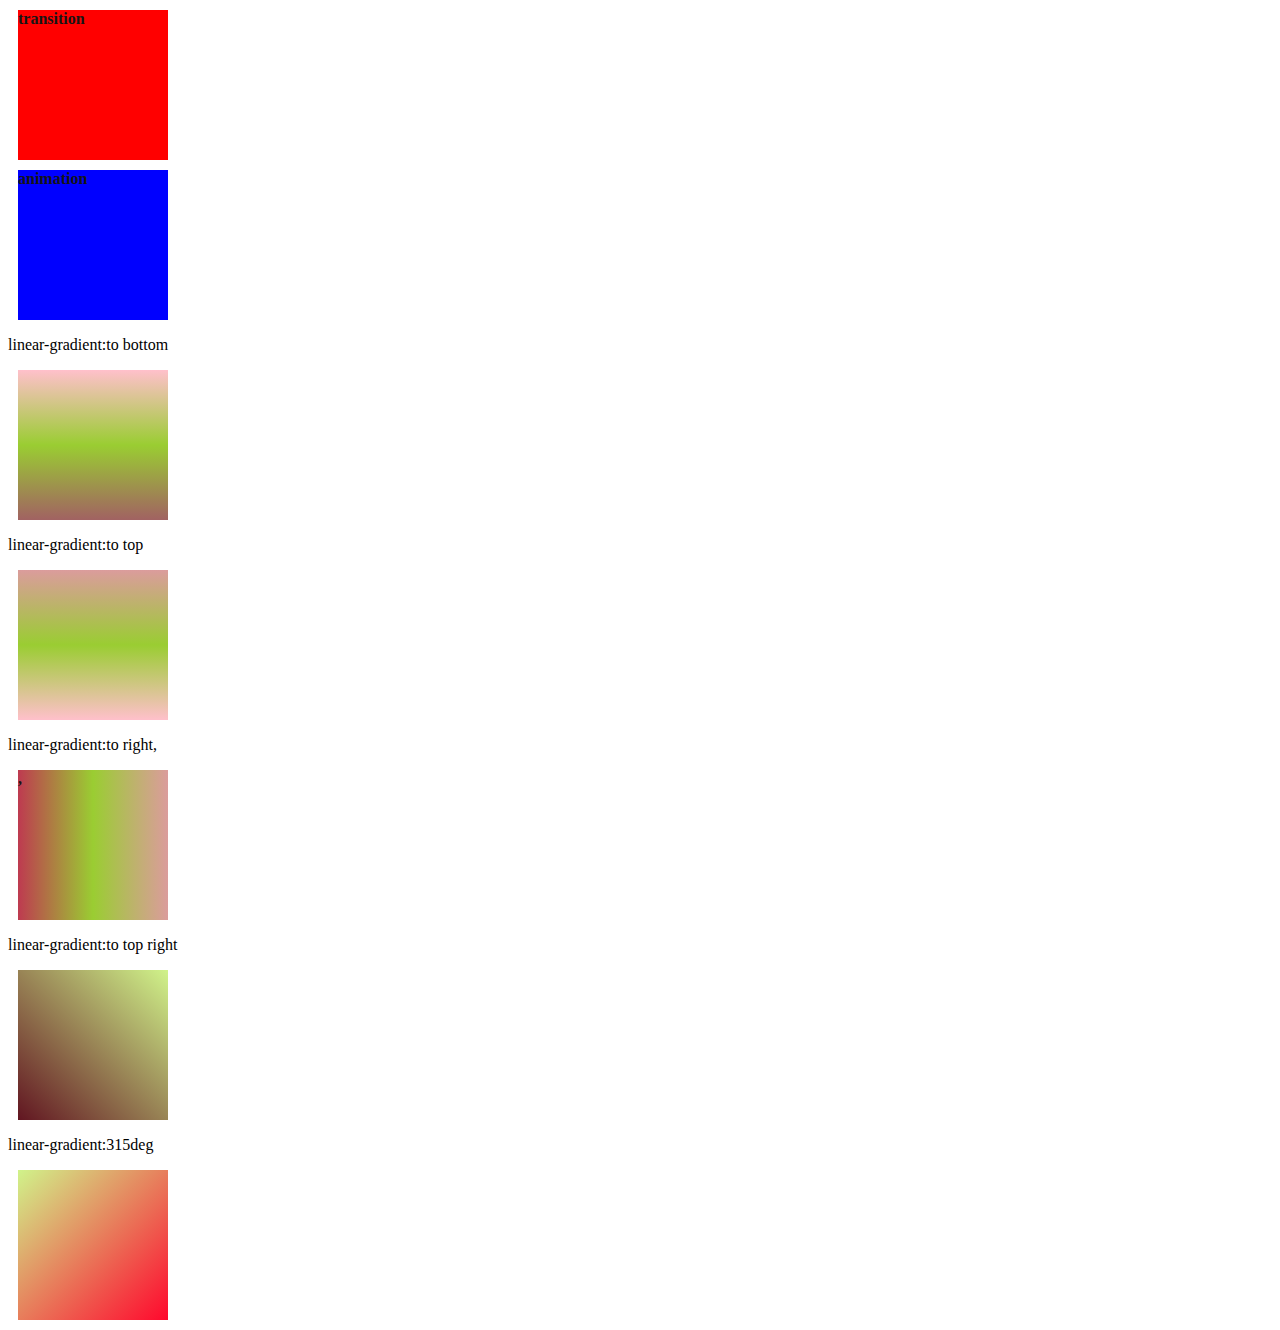
<file: about.html>
<!DOCTYPE html>
<html lang="en">
<head>
    <meta charset="UTF-8">
    <meta http-equiv="X-UA-Compatible" content="IE=edge">
    <meta name="viewport" content="width=device-width, initial-scale=1.0">
    <title>Document</title>
    <link rel="stylesheet" href="about.css">

</head>
<body>
    <!-- <a href="about.css">back to homepage</a> -->

    <div class="transition " width="300px">transition</div>
    <div class="animation ">animation</div>

    <p>linear-gradient:to bottom</p>
    <div class="one"></div>
    <p>linear-gradient:to top</p>
    <div class="two"></div>
    <p>linear-gradient:to right,</p>
    <div class="three">,</div>
    <p>linear-gradient:to top right</p>
    <div class="four"></div>
    <p>linear-gradient:315deg</p>
    <div class="five"></div>


</body>
</html>
</file>
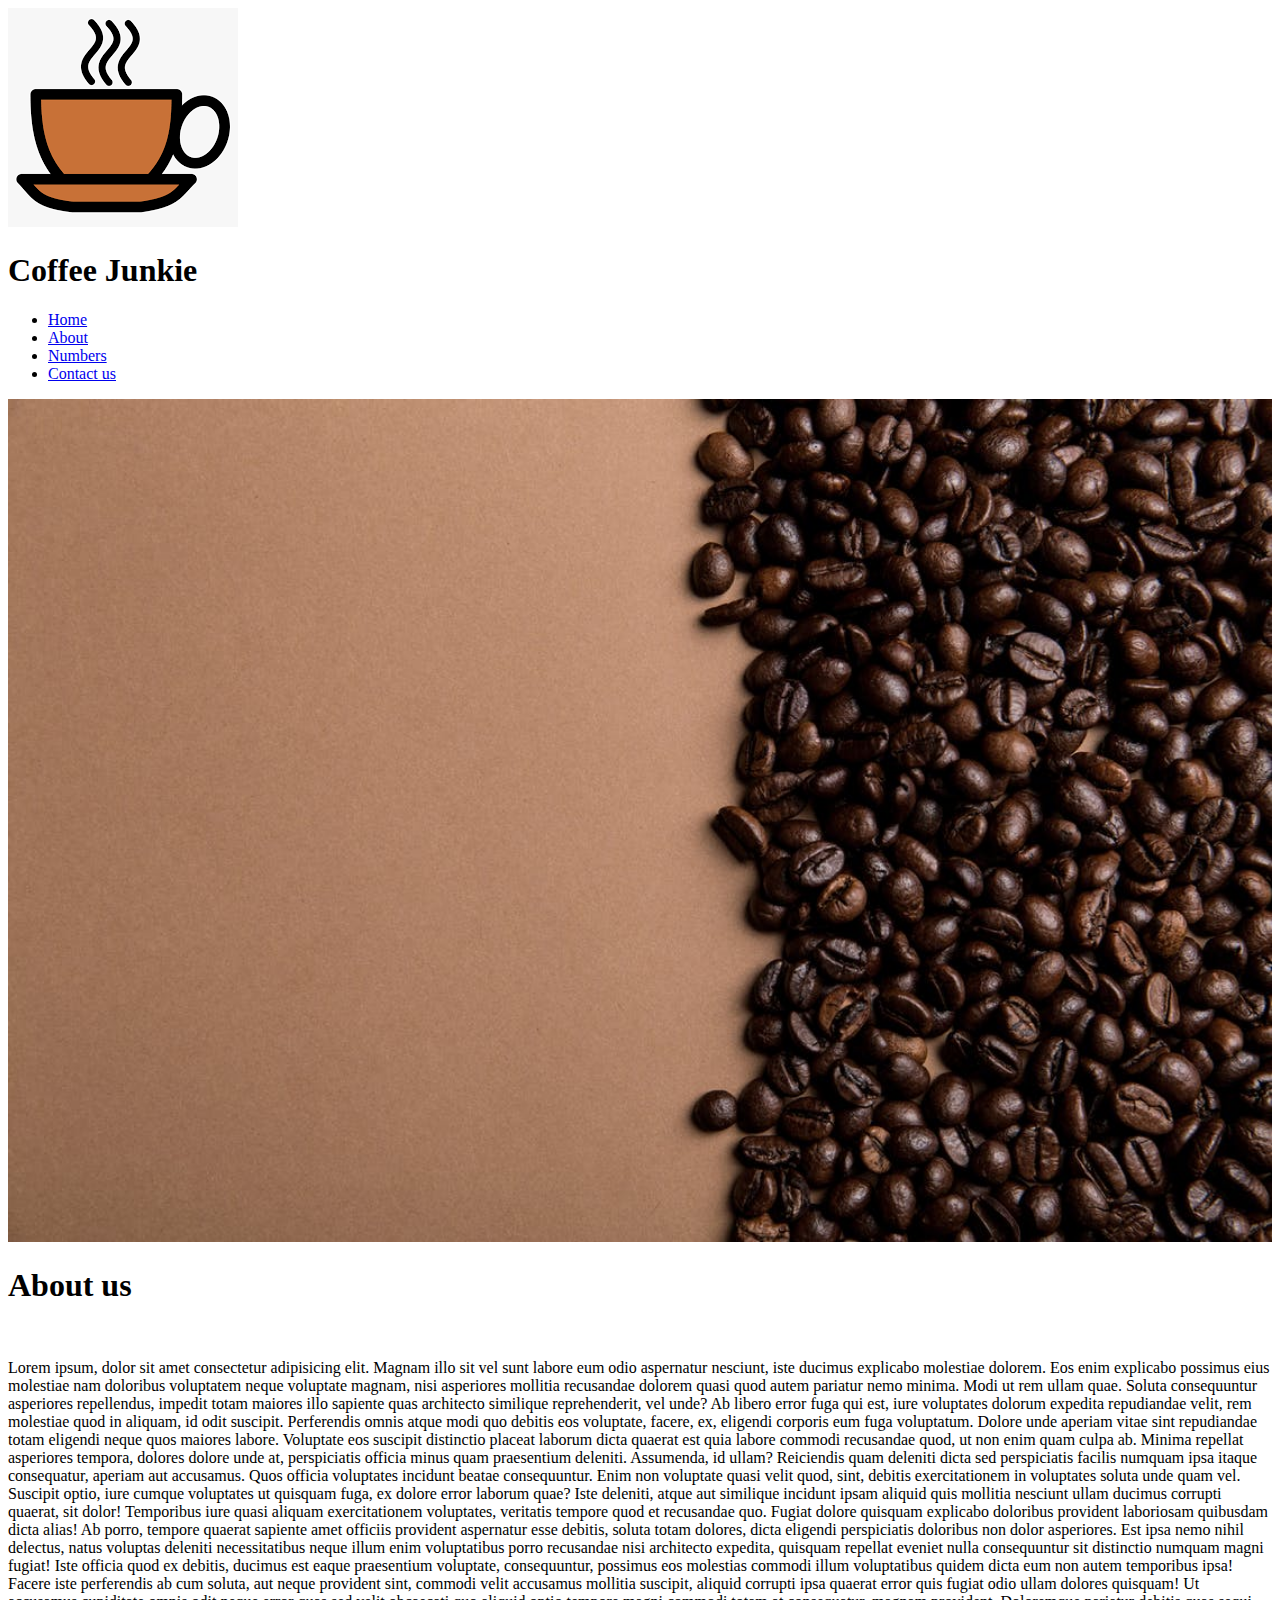
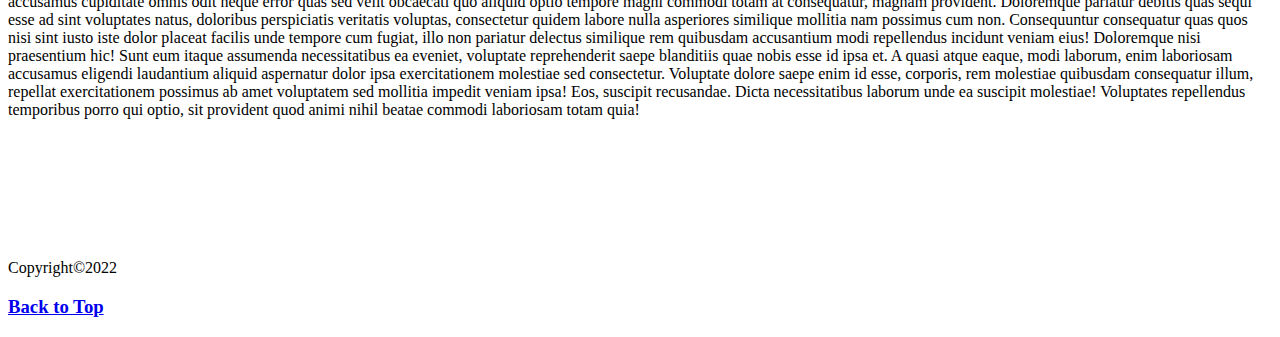
<file: Coffee/about.html>
<!DOCTYPE html>
<html lang="en">

<head>
    <meta charset="UTF-8">
    <meta http-equiv="X-UA-Compatible" content="IE=edge">
    <meta name="viewport" content="width=device-width, initial-scale=1.0">
    <title>About</title>
</head>

<body>
    <img src="image/coffeecup.png" id="logo" alt="coffee logo">
    <h1> Coffee Junkie</h1>
    <ul>
        <li><a href="index1.html">Home</a></li>
        <li><a href="about.html">About</a></li>
        <li><a href="number.html">Numbers</a></li>
        <li><a href="contactus.html">Contact us</a></li>

    </ul>
    <img src="image/background.jpeg" width="100%" alt="coffee beans">
    <br />
    <h1>About us</h1>
    <br />
    <p>Lorem ipsum, dolor sit amet consectetur adipisicing elit. Magnam illo sit vel sunt 
        labore eum odio aspernatur nesciunt, iste ducimus explicabo molestiae dolorem. Eos enim explicabo
         possimus eius molestiae nam doloribus voluptatem neque voluptate magnam, nisi asperiores 
         mollitia recusandae dolorem quasi quod autem pariatur nemo minima. Modi ut rem ullam quae. 
         Soluta consequuntur asperiores repellendus, impedit totam maiores illo sapiente quas architecto
          similique reprehenderit, vel unde? Ab libero error fuga qui est, iure voluptates dolorum 
          expedita repudiandae velit, rem molestiae quod in aliquam, id odit suscipit. Perferendis omnis atque modi quo debitis eos voluptate, facere, ex, eligendi corporis eum fuga voluptatum. Dolore unde aperiam vitae sint repudiandae totam eligendi neque quos maiores labore. Voluptate eos suscipit distinctio placeat laborum dicta quaerat est quia labore commodi recusandae quod, ut non enim quam culpa ab. Minima repellat asperiores tempora, dolores dolore unde at, perspiciatis officia minus quam praesentium deleniti. Assumenda, id ullam? Reiciendis quam deleniti dicta sed perspiciatis facilis numquam ipsa itaque consequatur, aperiam aut accusamus. Quos officia voluptates incidunt beatae consequuntur. Enim non voluptate quasi velit quod, sint, debitis exercitationem in voluptates soluta unde quam vel. Suscipit optio, iure cumque voluptates ut quisquam fuga, ex dolore error laborum quae? Iste deleniti, atque aut similique incidunt ipsam aliquid quis mollitia nesciunt ullam ducimus corrupti quaerat, sit dolor! Temporibus iure quasi aliquam exercitationem voluptates, veritatis tempore quod et recusandae quo. Fugiat dolore quisquam explicabo doloribus provident laboriosam quibusdam dicta alias! Ab porro, tempore quaerat sapiente amet officiis provident aspernatur esse debitis, soluta totam dolores, dicta eligendi perspiciatis doloribus non dolor asperiores. Est ipsa nemo nihil delectus, natus voluptas deleniti necessitatibus neque illum enim voluptatibus porro recusandae nisi architecto expedita, quisquam repellat eveniet nulla consequuntur sit distinctio numquam magni fugiat! Iste officia quod ex debitis, ducimus est eaque praesentium voluptate, consequuntur, possimus eos molestias commodi illum voluptatibus quidem dicta eum non autem temporibus ipsa! Facere iste perferendis ab cum soluta, aut neque provident sint, commodi velit accusamus mollitia suscipit, aliquid corrupti ipsa quaerat error quis fugiat odio ullam dolores quisquam! Ut accusamus cupiditate omnis odit neque error quas sed velit obcaecati quo aliquid optio tempore magni commodi totam at consequatur, magnam provident. Doloremque pariatur debitis quas sequi esse ad sint voluptates natus, doloribus perspiciatis veritatis voluptas, consectetur quidem labore nulla asperiores similique mollitia nam possimus cum non. Consequuntur consequatur quas quos nisi sint iusto iste dolor placeat facilis unde tempore cum fugiat, illo non pariatur delectus similique rem quibusdam accusantium modi repellendus incidunt veniam eius! Doloremque nisi praesentium hic! Sunt eum itaque assumenda necessitatibus ea eveniet, voluptate reprehenderit saepe blanditiis quae nobis esse id ipsa et. A quasi atque eaque, modi laborum, enim laboriosam accusamus eligendi laudantium aliquid aspernatur dolor ipsa exercitationem molestiae sed consectetur. Voluptate dolore saepe enim id esse, corporis, rem molestiae quibusdam consequatur illum, repellat exercitationem possimus ab amet voluptatem sed mollitia impedit veniam ipsa! Eos, suscipit recusandae. Dicta necessitatibus laborum unde ea suscipit molestiae! Voluptates repellendus temporibus porro qui
         optio, sit provident quod animi nihil beatae commodi laboriosam totam quia!</p>
    <br />
    <br />
    <br />
    <br />
    <br />
    <br />
    <p>Copyright&copy;2022</p>
    <h3><a href="#logo">Back to Top</a></h3>

</body>

</html>
</file>
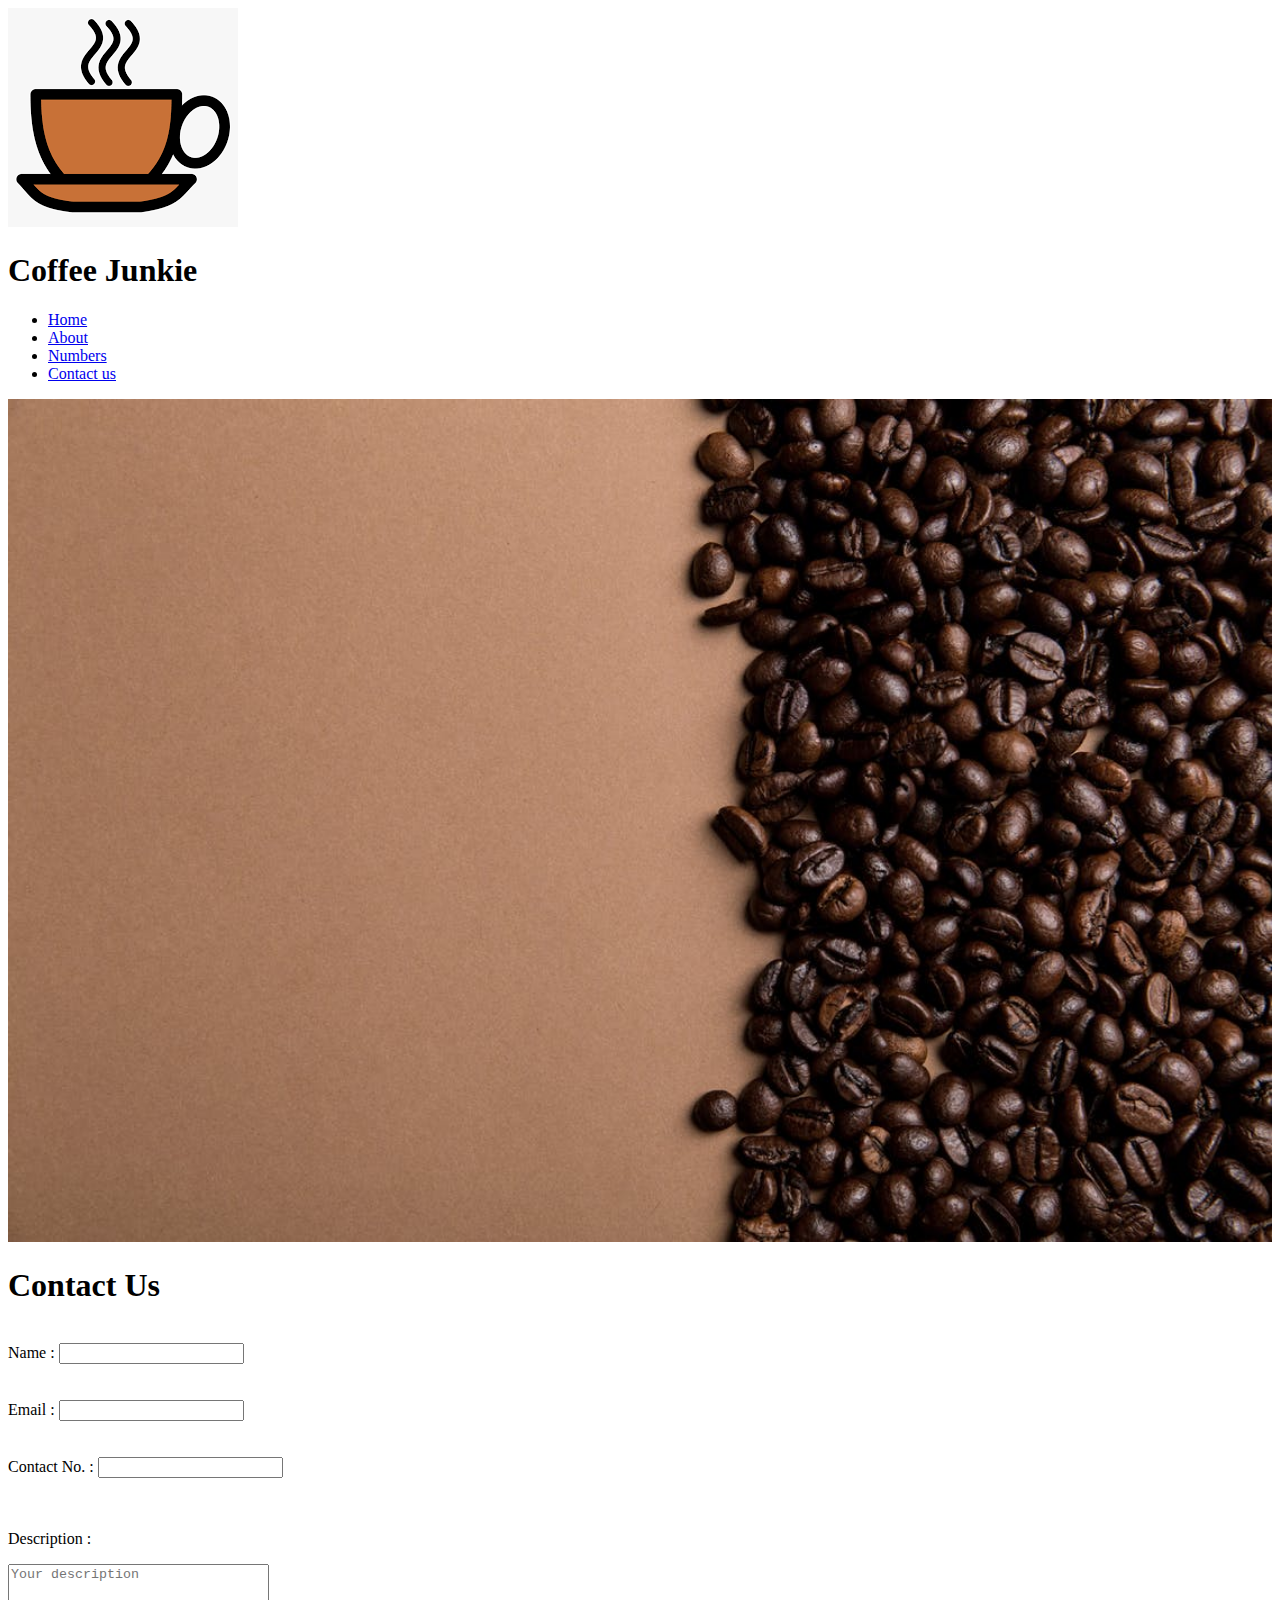
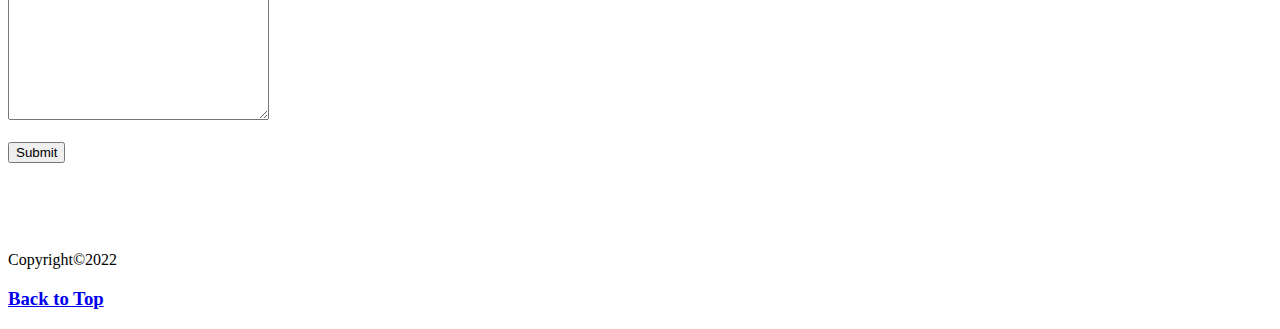
<file: Coffee/contactus.html>
<!DOCTYPE html>
<html lang="en">

<head>
    <meta charset="UTF-8">
    <meta http-equiv="X-UA-Compatible" content="IE=edge">
    <meta name="viewport" content="width=device-width, initial-scale=1.0">
    <title>Contactus</title>
</head>

<body>
    <img src="image/coffeecup.png" id="logo" alt="coffee logo">
    <h1>Coffee Junkie </h1>
    <ul>
        <li><a href="index1.html">Home</a></li>
        <li><a href="about.html">About</a></li>
        <li><a href="number.html">Numbers</a></li>
        <li><a href="contactus.html">Contact us</a></li>

    </ul>
    <img src="image/background.jpeg" width="100%" alt="coffee beans">
    <br />
    <h1>Contact Us</h1>
    <br />
   <form action="">
<!---name-->
<label for="name">Name :</label>
<input type="text" name="name" id="name" >

<br>
<br>
<br>

<!---email-->
<label for="email">Email :</label>
<input type="text" name="email" id="email">

<br>
<br>
<br>


<!---contact no-->
<label for="contactno">Contact No. :</label>
<input type="number" name="" id="">
<br>
<br>
<br>


<!--description-->
<p>Description :</p>
<textarea name="description"
id=""
cols="30"
rows="10"
placeholder="Your description "></textarea>
<br>
<br>


<!--button-->
<!-- <button onclick="" id="submit-el">Submit</button> -->


   </form>
<!--button-->
<button onclick="" id="submit-el">Submit</button>

    <br />
    <br />
    <br />
    <br />
    <br />
    <p>Copyright&copy;2022</p>
    <h3><a href="#logo">Back to Top</a></h3>

</body>

</html>
</file>
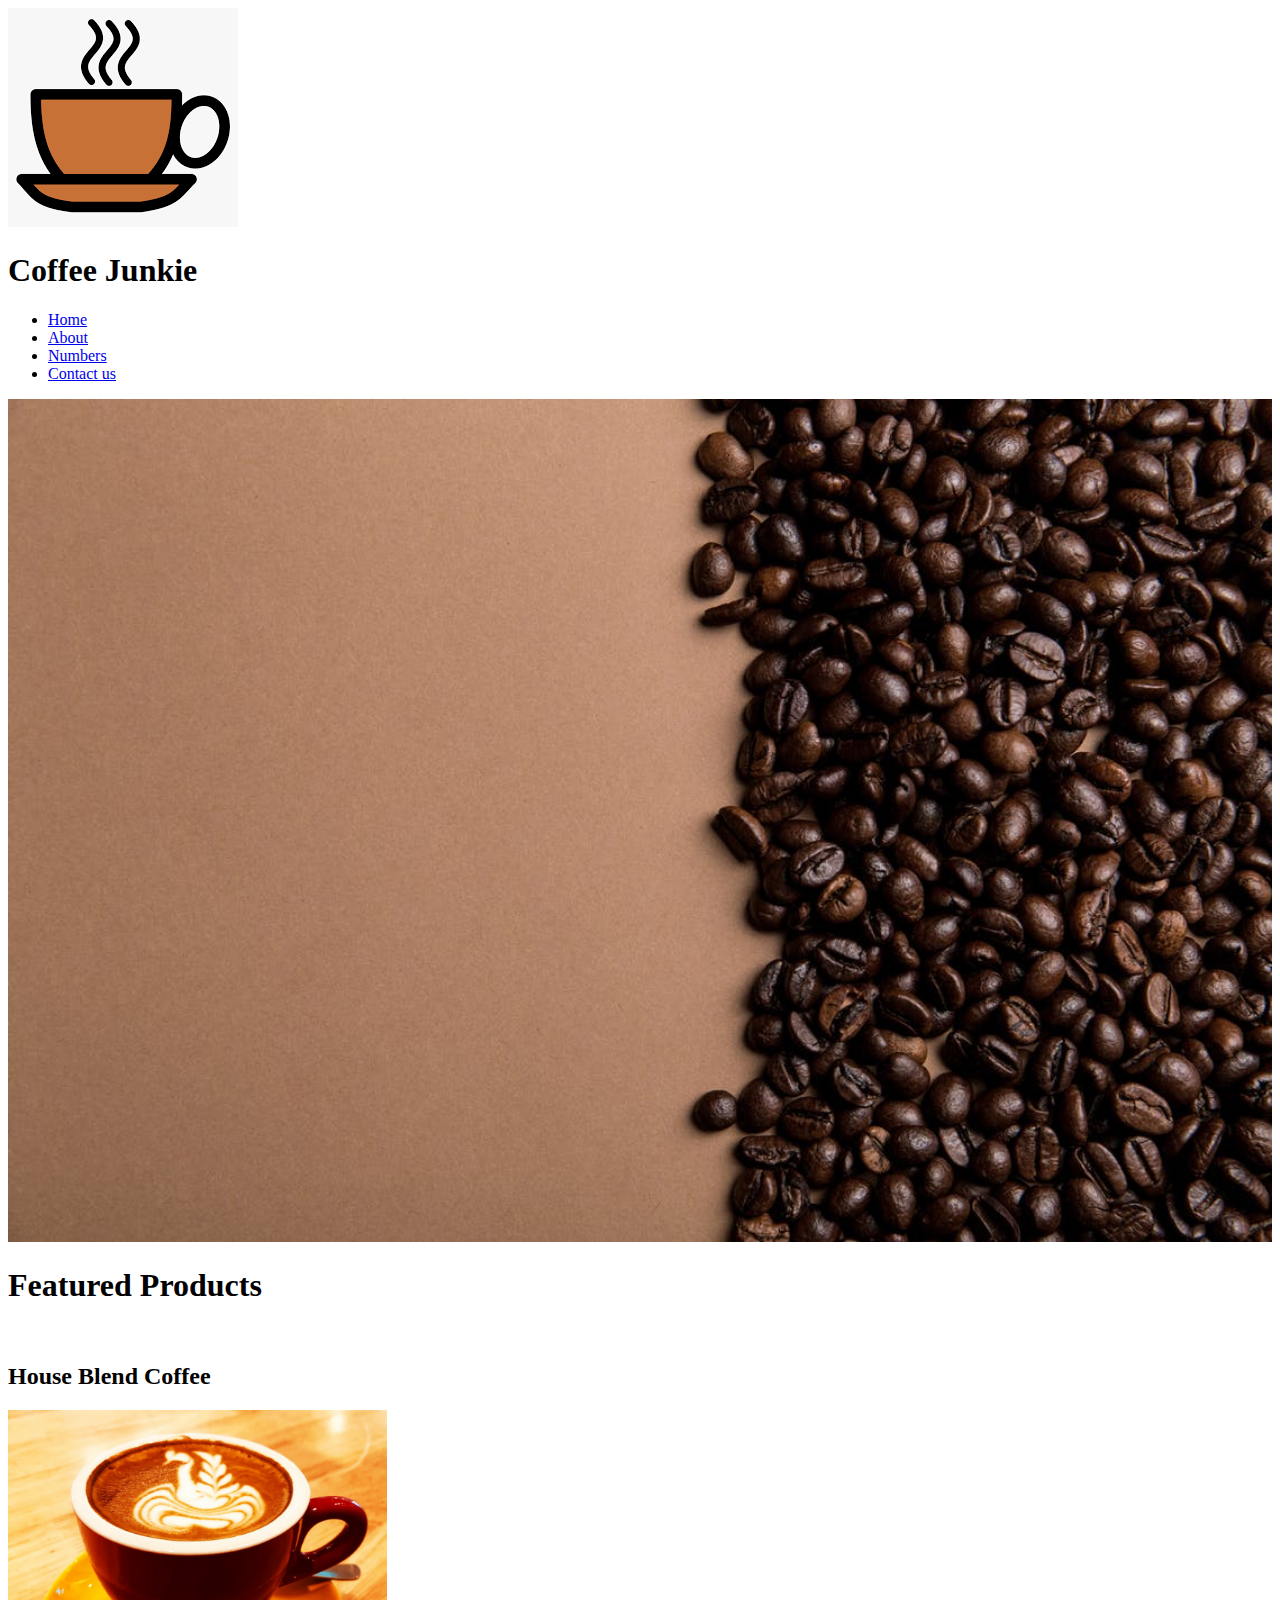
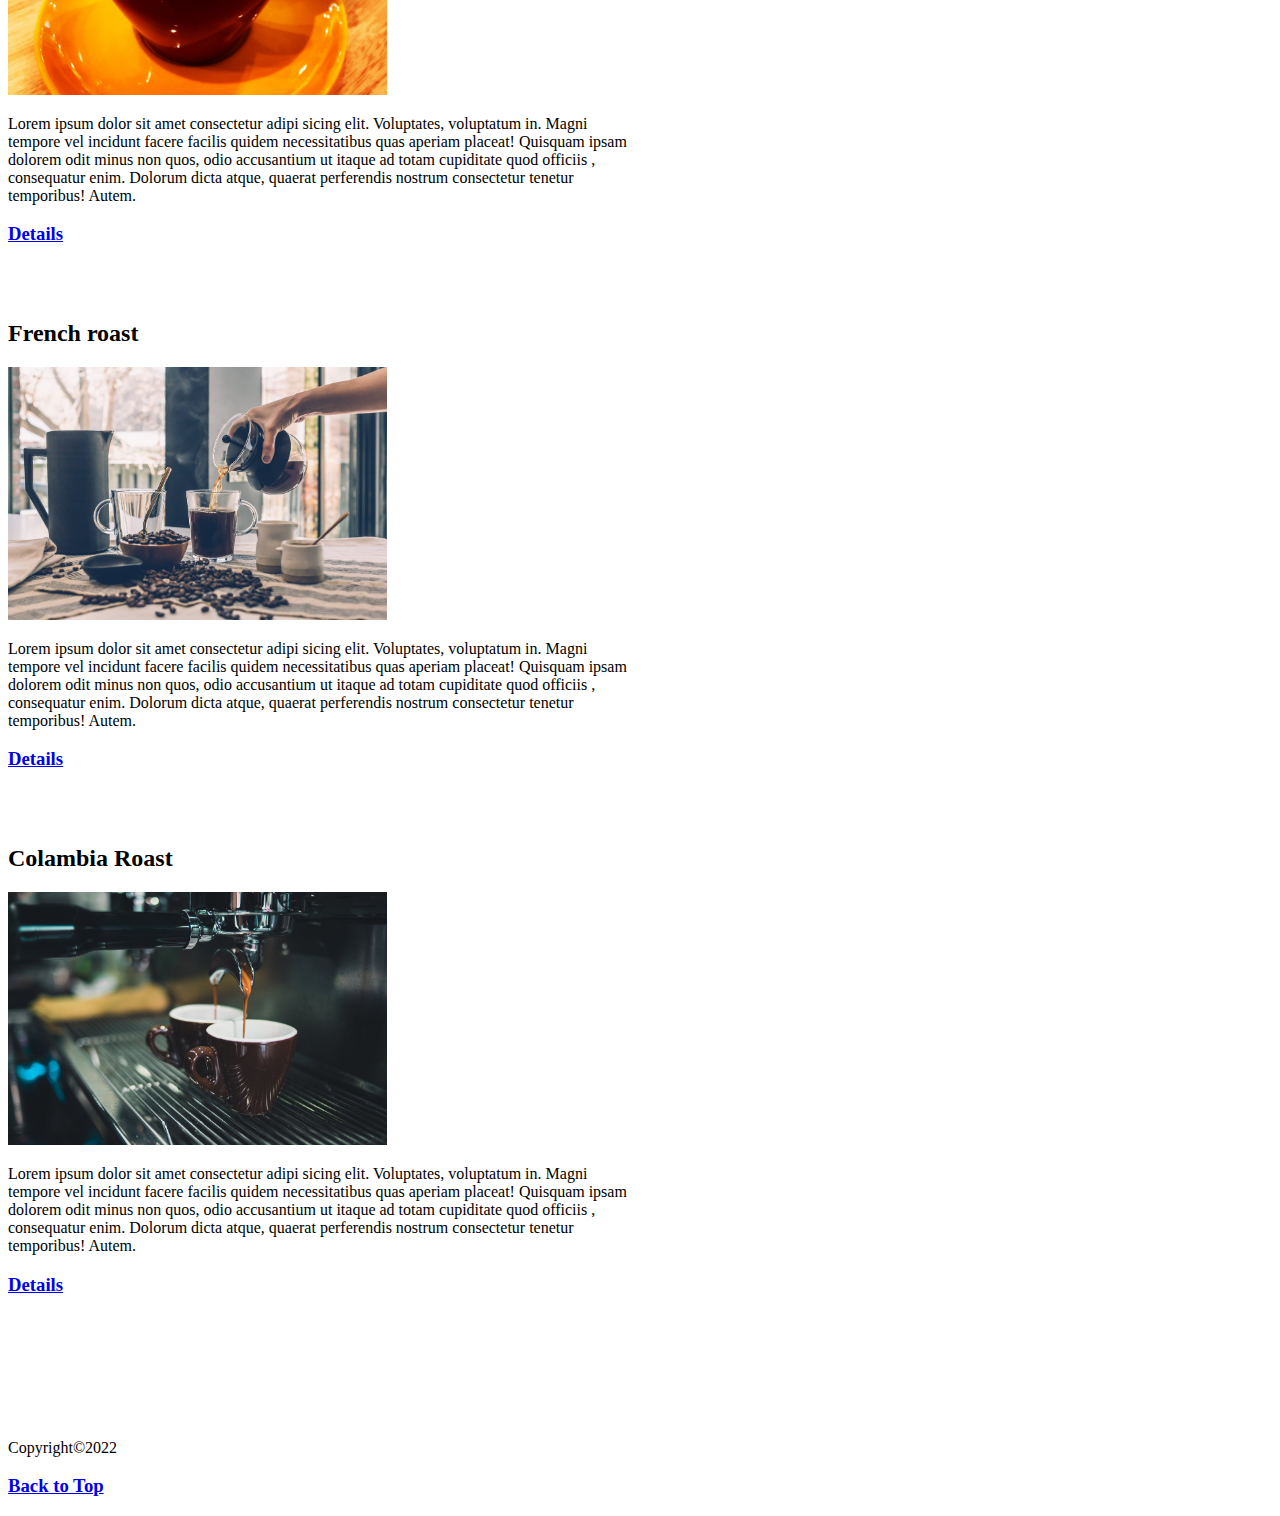
<file: Coffee/index1.html>
<!DOCTYPE html>
<html lang="en">
<head>
    <meta charset="UTF-8">
    <meta http-equiv="X-UA-Compatible" content="IE=edge">
    <meta name="viewport" content="width=device-width, initial-scale=1.0">
    <title>Coffee Junkie</title>
</head>
<body>
    <img src="image/coffeecup.png" id="logo" alt="coffee logo">
    <h1>Coffee Junkie</h1>
    <ul>
        <li><a href="index1.html">Home</a></li>
        <li><a href="about.html">About</a></li>
        <li><a href="number.html">Numbers</a></li>
        <li><a href="contactus.html">Contact us</a></li>

    </ul>
    <img src="image/background.jpeg" width="100%" alt="coffee beans">
    <br/>
    <h1>Featured Products</h1>
    <br/>
    <!---house blend -->
    <h2>House Blend Coffee</h2>
    <img src="image/pic1.jpeg" width="30%" alt="houseblend">
    <p style="width: 50%;">Lorem ipsum dolor sit amet 
        consectetur adipi
        sicing elit. Voluptates, voluptatum in. Magni 
        tempore vel incidunt facere facilis quidem 
        necessitatibus quas aperiam placeat! Quisquam ipsam 
        dolorem odit minus non quos, odio accusantium ut 
        itaque ad totam cupiditate quod officiis
        , consequatur enim. Dolorum dicta atque,
         quaerat perferendis nostrum consectetur 
         tenetur temporibus! Autem.</p>
         <h3><a href="https://en.wikipedia.org/wiki/Coffee" target="_blank">Details</a></h3>
<br/>
<br />



        <!---French roast -->
        <h2>French roast</h2>
        <img src="image/pic2.jpeg" width="30%" alt="French roast">
        <p style="width: 50%;">Lorem ipsum dolor sit amet
            consectetur adipi
            sicing elit. Voluptates, voluptatum in. Magni
            tempore vel incidunt facere facilis quidem
            necessitatibus quas aperiam placeat! Quisquam ipsam
            dolorem odit minus non quos, odio accusantium ut
            itaque ad totam cupiditate quod officiis
            , consequatur enim. Dolorum dicta atque,
            quaerat perferendis nostrum consectetur
            tenetur temporibus! Autem.</p>
        <h3><a href="https://en.wikipedia.org/wiki/Coffee" target="_blank">Details</a></h3>


<br />
<br />


        <!---Colambia Roast -->
        <h2>Colambia Roast</h2>
        <img src="image/pic3.jpeg" width="30%" alt="Colambia Roast">
        <p style="width: 50%;">Lorem ipsum dolor sit amet
            consectetur adipi
            sicing elit. Voluptates, voluptatum in. Magni
            tempore vel incidunt facere facilis quidem
            necessitatibus quas aperiam placeat! Quisquam ipsam
            dolorem odit minus non quos, odio accusantium ut
            itaque ad totam cupiditate quod officiis
            , consequatur enim. Dolorum dicta atque,
            quaerat perferendis nostrum consectetur
            tenetur temporibus! Autem.</p>
        <h3><a href="https://en.wikipedia.org/wiki/Coffee" target="_blank">Details</a></h3>
<br/>
<br/>
<br />
<br />
<br />
<br />
<p>Copyright&copy;2022</p>
<h3><a href="#logo">Back to Top</a></h3>
        
</body>
</html>
</file>
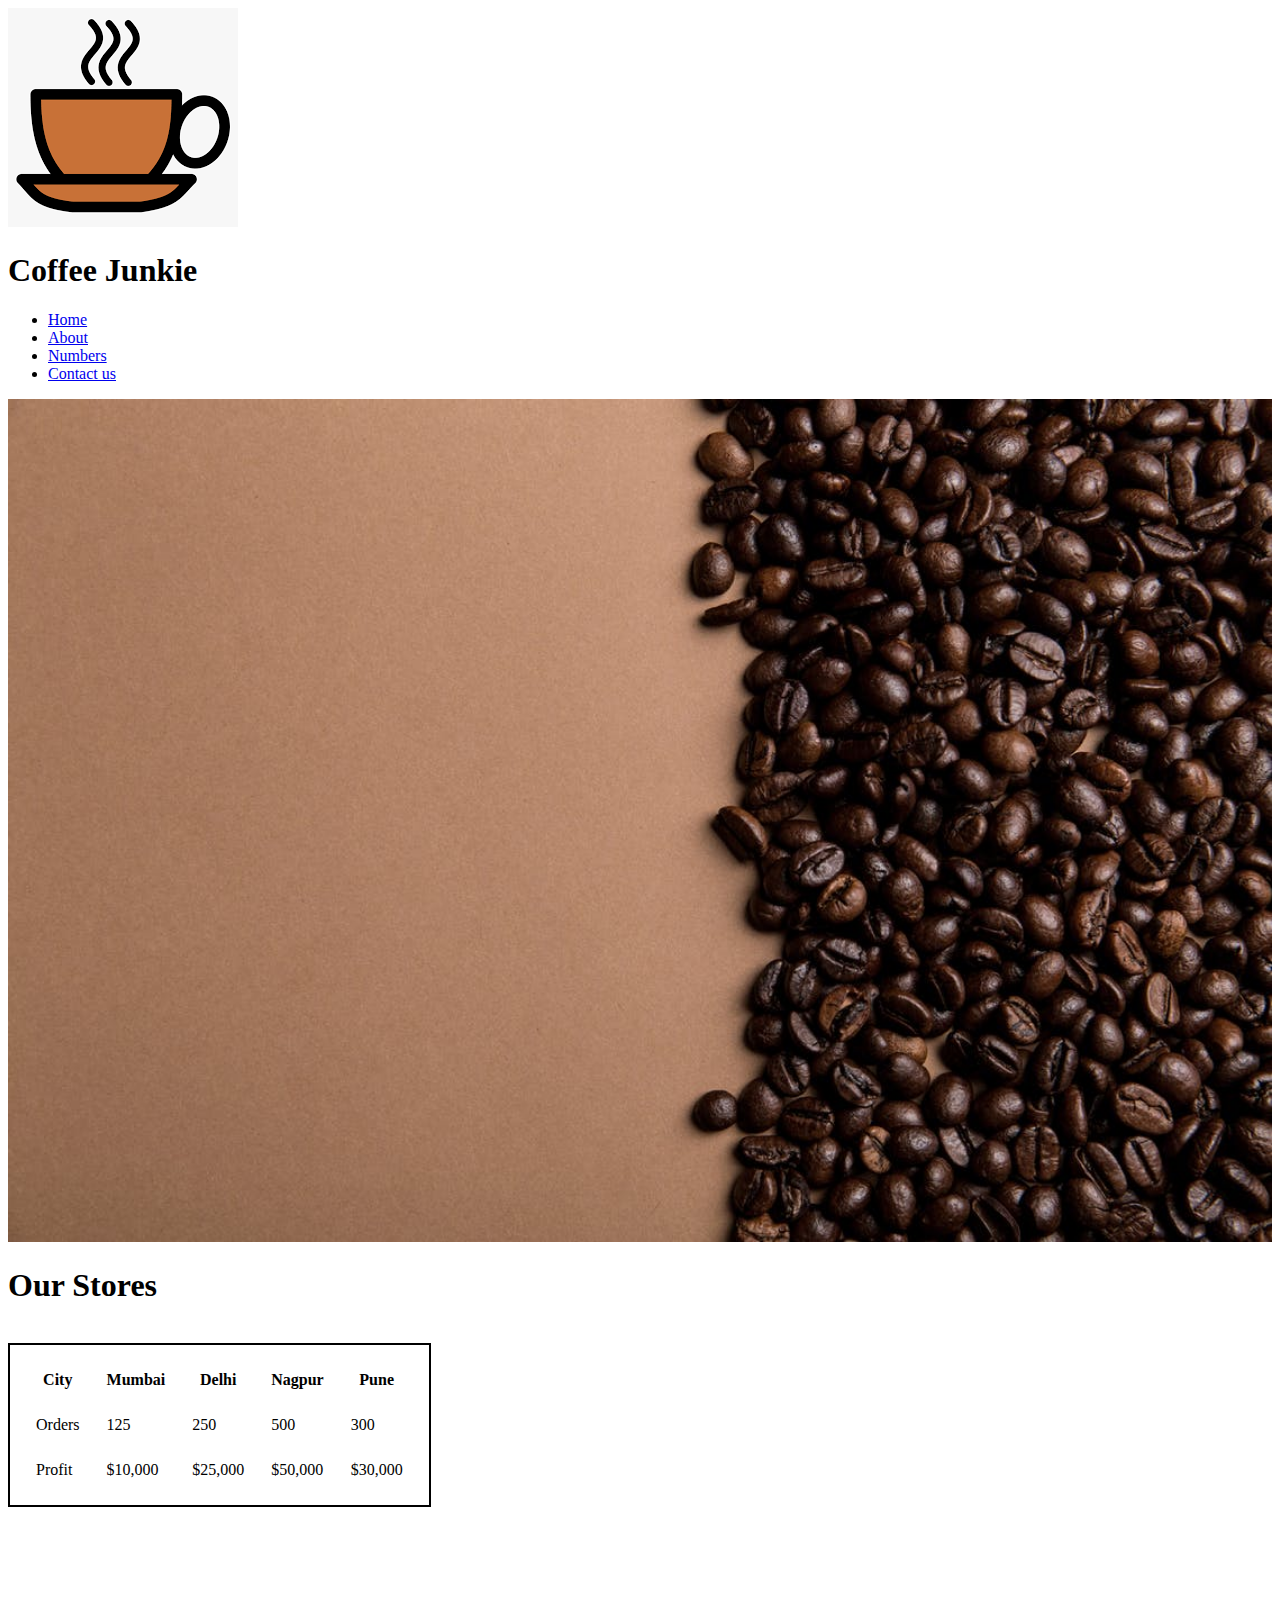
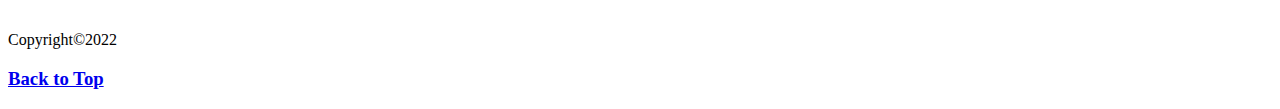
<file: Coffee/Number.html>
<!DOCTYPE html>
<html lang="en">

<head>
    <meta charset="UTF-8">
    <meta http-equiv="X-UA-Compatible" content="IE=edge">
    <meta name="viewport" content="width=device-width, initial-scale=1.0">
    <title>Numbers</title>
</head>

<body>
    <img src="image/coffeecup.png" id="logo" alt="coffee logo">
    <h1>Coffee Junkie </h1>
    <ul>
        <li><a href="index1.html">Home</a></li>
        <li><a href="about.html">About</a></li>
        <li><a href="number.html">Numbers</a></li>
        <li><a href="contactus.html">Contact us</a></li>

    </ul>
    <img src="image/background.jpeg" width="100%" alt="coffee beans">
    <br />
    <h1>Our Stores</h1>
    <br />
    <table style="border: 2px solid black ; border-spacing:25px ;">
<!---city-->
<tr>
    <th>City</th>
    <th>Mumbai</th>
    <th>Delhi</th>
    <th>Nagpur</th>
    <th>Pune</th>

</tr>
<!---orders-->
<tr>
    <td>Orders</td>
    <td>125</td>
    <td>250</td>
    <td>500</td>
    <td>300</td>

</tr>
<!---Profit-->
<tr>
    <td>Profit</td>
    <td>$10,000</td>
    <td>$25,000</td>
    <td>$50,000</td>
    <td>$30,000</td>

</tr>
    </table>
    <br />
    <br />
    <br />
    <br />
    <br />
    <br />
    <p>Copyright&copy;2022</p>
    <h3><a href="#logo">Back to Top</a></h3>

</body>

</html>
</file>
<file: about.css>
div {
  width: 150px;
  height: 150px;
  color: rgb(22, 21, 21);
  font-weight: bold;
  margin: 10px;
  display: flex;
}
.transition {
  background: red;
  transition: all 2s linear;
}
.transition:hover {
  background: yellow;
  transform-box: translateX(100px);
}

.animation {
  background: blue;
  animation-name: move;
  animation-duration: 10s;
  animation-iteration-count: 2;
}
@keyframes move {
  0% {
    transform: translateX(20px);
  }
  50% {
    transform: translateX(100px);
    background: red;
  }
  75% {
    transform: translateX(-200px);

    background: yellowgreen;
  }
  100% {
    transform: translateX(-200px);

    background: green;
  }
}

.one {
  background: linear-gradient(to bottom, pink, yellowgreen, rgb(161, 98, 98));
}
.two {
  background: linear-gradient(to top, pink, yellowgreen, rgb(219, 156, 156));
}
.three {
  background: linear-gradient(
    to right,
    rgb(190, 58, 80),
    yellowgreen,
    rgb(219, 156, 156)
  );
}
.four {
  background: linear-gradient(
    to top right,
    rgb(97, 21, 33),
    rgb(208, 243, 138) /* rgb(235, 125, 125) */
  );
}
.five {
  background: linear-gradient(
    315deg,
    rgb(255, 8, 45),
    rgb(208, 243, 138) /* rgb(235, 125, 125) */
  );
}
</file>
